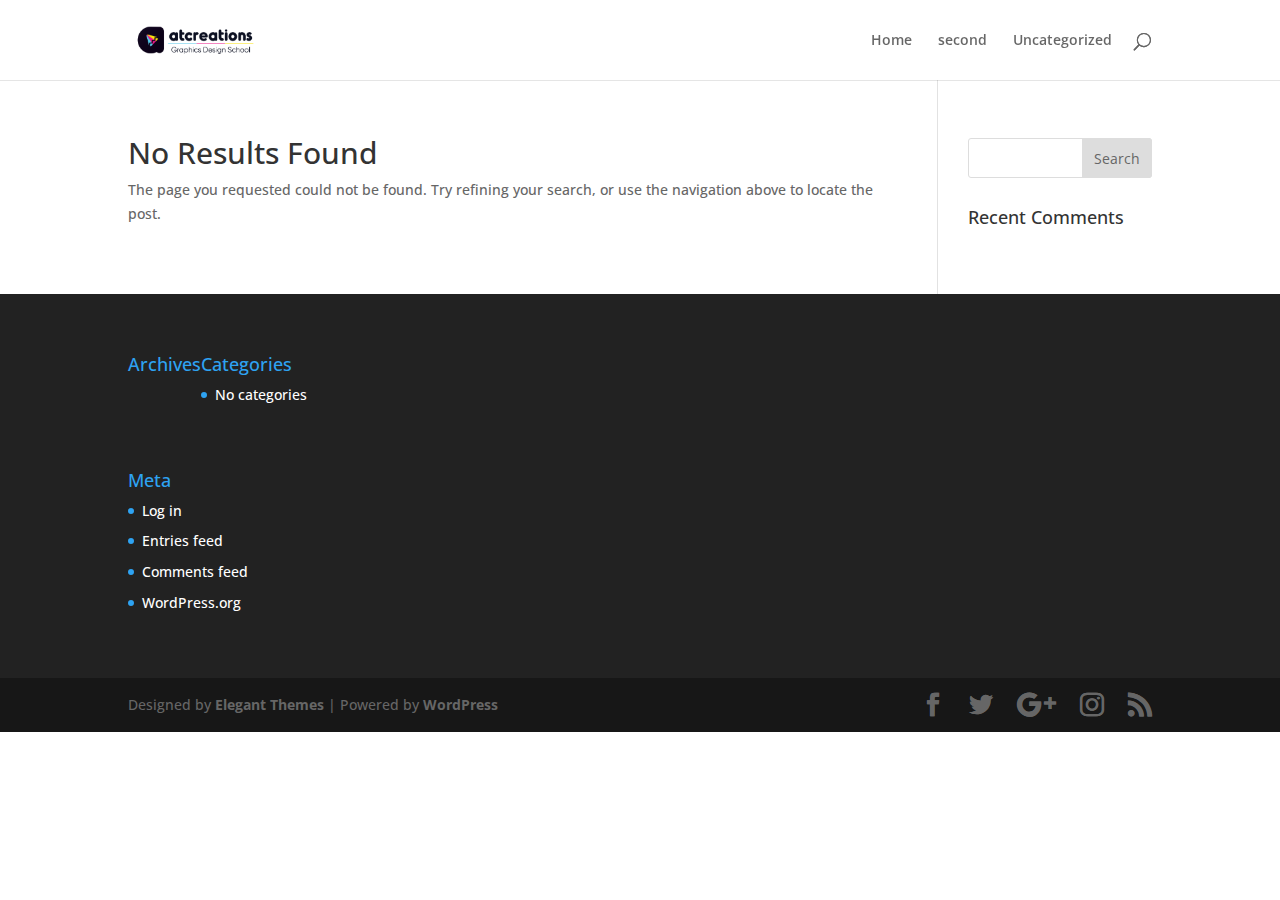
<file: index.html>
<!DOCTYPE html>
<html lang="en-US">
<head>
	<meta charset="UTF-8">
<meta http-equiv="X-UA-Compatible" content="IE=edge">
	<link rel="pingback" href="./xmlrpc.php">

	<script type="text/javascript">
		document.documentElement.className = 'js';
	</script>

	<script>var et_site_url='.';var et_post_id='0';function et_core_page_resource_fallback(a,b){"undefined"===typeof b&&(b=a.sheet.cssRules&&0===a.sheet.cssRules.length);b&&(a.onerror=null,a.onload=null,a.href?a.href=et_site_url+"/?et_core_page_resource="+a.id+et_post_id:a.src&&(a.src=et_site_url+"/?et_core_page_resource="+a.id+et_post_id))}
</script><title>vedant&#039;s Blog! &#8211; Just another WordPress site</title>
<link rel="dns-prefetch" href="//fonts.googleapis.com">
<link rel="dns-prefetch" href="//s.w.org">
<link rel="alternate" type="application/rss+xml" title="vedant&#039;s Blog! &raquo; Feed" href="./feed/index.html">
<link rel="alternate" type="application/rss+xml" title="vedant&#039;s Blog! &raquo; Comments Feed" href="./comments/feed/index.html">
		<script type="text/javascript">
			window._wpemojiSettings = {"baseUrl":"https:\/\/s.w.org\/images\/core\/emoji\/13.0.1\/72x72\/","ext":".png","svgUrl":"https:\/\/s.w.org\/images\/core\/emoji\/13.0.1\/svg\/","svgExt":".svg","source":{"concatemoji":".\/wp-includes\/js\/wp-emoji-release.min.js?ver=5.6.2"}};
			!function(e,a,t){var n,r,o,i=a.createElement("canvas"),p=i.getContext&&i.getContext("2d");function s(e,t){var a=String.fromCharCode;p.clearRect(0,0,i.width,i.height),p.fillText(a.apply(this,e),0,0);e=i.toDataURL();return p.clearRect(0,0,i.width,i.height),p.fillText(a.apply(this,t),0,0),e===i.toDataURL()}function c(e){var t=a.createElement("script");t.src=e,t.defer=t.type="text/javascript",a.getElementsByTagName("head")[0].appendChild(t)}for(o=Array("flag","emoji"),t.supports={everything:!0,everythingExceptFlag:!0},r=0;r<o.length;r++)t.supports[o[r]]=function(e){if(!p||!p.fillText)return!1;switch(p.textBaseline="top",p.font="600 32px Arial",e){case"flag":return s([127987,65039,8205,9895,65039],[127987,65039,8203,9895,65039])?!1:!s([55356,56826,55356,56819],[55356,56826,8203,55356,56819])&&!s([55356,57332,56128,56423,56128,56418,56128,56421,56128,56430,56128,56423,56128,56447],[55356,57332,8203,56128,56423,8203,56128,56418,8203,56128,56421,8203,56128,56430,8203,56128,56423,8203,56128,56447]);case"emoji":return!s([55357,56424,8205,55356,57212],[55357,56424,8203,55356,57212])}return!1}(o[r]),t.supports.everything=t.supports.everything&&t.supports[o[r]],"flag"!==o[r]&&(t.supports.everythingExceptFlag=t.supports.everythingExceptFlag&&t.supports[o[r]]);t.supports.everythingExceptFlag=t.supports.everythingExceptFlag&&!t.supports.flag,t.DOMReady=!1,t.readyCallback=function(){t.DOMReady=!0},t.supports.everything||(n=function(){t.readyCallback()},a.addEventListener?(a.addEventListener("DOMContentLoaded",n,!1),e.addEventListener("load",n,!1)):(e.attachEvent("onload",n),a.attachEvent("onreadystatechange",function(){"complete"===a.readyState&&t.readyCallback()})),(n=t.source||{}).concatemoji?c(n.concatemoji):n.wpemoji&&n.twemoji&&(c(n.twemoji),c(n.wpemoji)))}(window,document,window._wpemojiSettings);
		</script>
		<meta content="Divi v.4.9.0" name="generator">
<style type="text/css">img.wp-smiley,
img.emoji {
	display: inline !important;
	border: none !important;
	box-shadow: none !important;
	height: 1em !important;
	width: 1em !important;
	margin: 0 .07em !important;
	vertical-align: -0.1em !important;
	background: none !important;
	padding: 0 !important;
}</style>
	<link rel="stylesheet" id="wp-block-library-css" href="./wp-includes/css/dist/block-library/style.min.css?ver=5.6.2" type="text/css" media="all">
<link rel="stylesheet" id="divi-fonts-css" href="http://fonts.googleapis.com/css?family=Open+Sans:300italic,400italic,600italic,700italic,800italic,400,300,600,700,800&#038;subset=latin,latin-ext&#038;display=swap" type="text/css" media="all">
<link rel="stylesheet" id="divi-style-css" href="./wp-content/themes/Divi/style.css?ver=4.9.0" type="text/css" media="all">
<link rel="stylesheet" id="dashicons-css" href="./wp-includes/css/dashicons.min.css?ver=5.6.2" type="text/css" media="all">
<script type="text/javascript" src="./wp-includes/js/jquery/jquery.min.js?ver=3.5.1" id="jquery-core-js"></script>
<script type="text/javascript" src="./wp-includes/js/jquery/jquery-migrate.min.js?ver=3.3.2" id="jquery-migrate-js"></script>
<link rel="https://api.w.org/" href="./wp-json/index.html">
<link rel="EditURI" type="application/rsd+xml" title="RSD" href="./xmlrpc.php?rsd">
<link rel="wlwmanifest" type="application/wlwmanifest+xml" href="./wp-includes/wlwmanifest.xml"> 
<meta name="generator" content="WordPress 5.6.2">
<meta name="viewport" content="width=device-width, initial-scale=1.0, maximum-scale=1.0, user-scalable=0">
<link rel="preload" href="./wp-content/themes/Divi/core/admin/fonts/modules.ttf" as="font" crossorigin="anonymous">
<link rel="shortcut icon">
<link rel="stylesheet" id="et-divi-customizer-global-cached-inline-styles" href="./wp-content/et-cache/global/et-divi-customizer-global-16144614258514.min.css" onerror="et_core_page_resource_fallback(this, true)" onload="et_core_page_resource_fallback(this)">
</head>
<body class="home blog et_pb_button_helper_class et_fixed_nav et_show_nav et_primary_nav_dropdown_animation_fade et_secondary_nav_dropdown_animation_fade et_header_style_left et_pb_footer_columns4 home-posts et_cover_background et_pb_gutter et_pb_gutters3 et_right_sidebar et_divi_theme et-db et_minified_js et_minified_css">
	<div id="page-container">

	
	
			<header id="main-header" data-height-onload="66">
			<div class="container clearfix et_menu_container">
							<div class="logo_container">
					<span class="logo_helper"></span>
					<a href="./index.html">
						<img src="./wp-content/themes/Divi/images/logo.png" alt="vedant&#039;s Blog!" id="logo" data-height-percentage="54">
					</a>
				</div>
							<div id="et-top-navigation" data-height="66" data-fixed-height="40">
											<nav id="top-menu-nav">
													<ul id="top-menu" class="nav">
								
								<li class="page_item page-item-9"><a href="./9-2/index.html">Home</a></li>
<li class="page_item page-item-130"><a href="./130-2/index.html">second</a></li>
									<li class="cat-item cat-item-1">
<a href="./category/uncategorized/index.html">Uncategorized</a>
</li>
							</ul>
												</nav>
					
					
					
										<div id="et_top_search">
						<span id="et_search_icon"></span>
					</div>
					
					<div id="et_mobile_nav_menu">
				<div class="mobile_nav closed">
					<span class="select_page">Select Page</span>
					<span class="mobile_menu_bar mobile_menu_bar_toggle"></span>
				</div>
			</div>				</div> <!-- #et-top-navigation -->
			</div> <!-- .container -->
			<div class="et_search_outer">
				<div class="container et_search_form_container">
					<form role="search" method="get" class="et-search-form" action="./index.html">
					<input type="search" class="et-search-field" placeholder="Search &hellip;" value="" name="s" title="Search for:">					</form>
					<span class="et_close_search_field"></span>
				</div>
			</div>
		</header> <!-- #main-header -->
			<div id="et-main-area">
	
<div id="main-content">
	<div class="container">
		<div id="content-area" class="clearfix">
			<div id="left-area">
		<div class="entry">
<!--If no results are found-->
	<h1 class="not-found-title">No Results Found</h1>
	<p>The page you requested could not be found. Try refining your search, or use the navigation above to locate the post.</p>
</div>
<!--End if no results are found-->			</div> <!-- #left-area -->

				<div id="sidebar">
		<div id="search-2" class="et_pb_widget widget_search"><form role="search" method="get" id="searchform" class="searchform" action="./index.html">
				<div>
					<label class="screen-reader-text" for="s">Search for:</label>
					<input type="text" value="" name="s" id="s">
					<input type="submit" id="searchsubmit" value="Search">
				</div>
			</form></div> <!-- end .et_pb_widget --><div id="recent-comments-2" class="et_pb_widget widget_recent_comments">
<h4 class="widgettitle">Recent Comments</h4>
<ul id="recentcomments"></ul>
</div> <!-- end .et_pb_widget -->	</div> <!-- end #sidebar -->
		</div> <!-- #content-area -->
	</div> <!-- .container -->
</div> <!-- #main-content -->


			<footer id="main-footer">
				
<div class="container">
    <div id="footer-widgets" class="clearfix">
		<div class="footer-widget">
<div id="archives-2" class="fwidget et_pb_widget widget_archive">
<h4 class="title">Archives</h4>
			<ul>
							</ul>

			</div> <!-- end .fwidget --><div id="categories-2" class="fwidget et_pb_widget widget_categories">
<h4 class="title">Categories</h4>
			<ul>
				<li class="cat-item-none">No categories</li>			</ul>

			</div> <!-- end .fwidget --><div id="meta-2" class="fwidget et_pb_widget widget_meta">
<h4 class="title">Meta</h4>
		<ul>
						<li><a href="./wp-login.php">Log in</a></li>
			<li><a href="./feed/index.html">Entries feed</a></li>
			<li><a href="./comments/feed/index.html">Comments feed</a></li>

			<li><a href="https://wordpress.org/">WordPress.org</a></li>
		</ul>

		</div> <!-- end .fwidget -->
</div> <!-- end .footer-widget --><div class="footer-widget"></div> <!-- end .footer-widget --><div class="footer-widget"></div> <!-- end .footer-widget --><div class="footer-widget"></div> <!-- end .footer-widget -->    </div> <!-- #footer-widgets -->
</div>    <!-- .container -->

		
				<div id="footer-bottom">
					<div class="container clearfix">
				<ul class="et-social-icons">

	<li class="et-social-icon et-social-facebook">
		<a href="#" class="icon">
			<span>Facebook</span>
		</a>
	</li>
	<li class="et-social-icon et-social-twitter">
		<a href="#" class="icon">
			<span>Twitter</span>
		</a>
	</li>
	<li class="et-social-icon et-social-google-plus">
		<a href="#" class="icon">
			<span>Google</span>
		</a>
	</li>
	<li class="et-social-icon et-social-instagram">
		<a href="#" class="icon">
			<span>Instagram</span>
		</a>
	</li>
	<li class="et-social-icon et-social-rss">
		<a class="icon">
			<span>RSS</span>
		</a>
	</li>

</ul>
<p id="footer-info">Designed by <a href="http://www.elegantthemes.com/" title="Premium WordPress Themes">Elegant Themes</a> | Powered by <a href="http://www.wordpress.org/">WordPress</a></p>					</div>	<!-- .container -->
				</div>
			</footer> <!-- #main-footer -->
		</div> <!-- #et-main-area -->


	</div> <!-- #page-container -->

	<script type="text/javascript" id="divi-custom-script-js-extra">
/* <![CDATA[ */
var DIVI = {"item_count":"%d Item","items_count":"%d Items"};
var et_shortcodes_strings = {"previous":"Previous","next":"Next"};
var et_pb_custom = {"ajaxurl":".\/wp-admin\/admin-ajax.php","images_uri":".\/wp-content\/themes\/Divi\/images","builder_images_uri":".\/wp-content\/themes\/Divi\/includes\/builder\/images","et_frontend_nonce":"4f6ee8e3e6","subscription_failed":"Please, check the fields below to make sure you entered the correct information.","et_ab_log_nonce":"84794a606b","fill_message":"Please, fill in the following fields:","contact_error_message":"Please, fix the following errors:","invalid":"Invalid email","captcha":"Captcha","prev":"Prev","previous":"Previous","next":"Next","wrong_captcha":"You entered the wrong number in captcha.","wrong_checkbox":"Checkbox","ignore_waypoints":"no","is_divi_theme_used":"1","widget_search_selector":".widget_search","ab_tests":[],"is_ab_testing_active":"","page_id":"","unique_test_id":"","ab_bounce_rate":"","is_cache_plugin_active":"no","is_shortcode_tracking":"","tinymce_uri":""}; var et_builder_utils_params = {"condition":{"diviTheme":true,"extraTheme":false},"scrollLocations":["app","top"],"builderScrollLocations":{"desktop":"app","tablet":"app","phone":"app"},"onloadScrollLocation":"app","builderType":"fe"}; var et_frontend_scripts = {"builderCssContainerPrefix":"#et-boc","builderCssLayoutPrefix":"#et-boc .et-l"};
var et_pb_box_shadow_elements = [];
var et_pb_motion_elements = {"desktop":[],"tablet":[],"phone":[]};
var et_pb_sticky_elements = [];
/* ]]> */
</script>
<script type="text/javascript" src="./wp-content/themes/Divi/js/custom.unified.js?ver=4.9.0" id="divi-custom-script-js"></script>
<script type="text/javascript" src="./wp-content/themes/Divi/core/admin/js/common.js?ver=4.9.0" id="et-core-common-js"></script>
<script type="text/javascript" src="./wp-includes/js/wp-embed.min.js?ver=5.6.2" id="wp-embed-js"></script>
</body>
</html>
</file>
<file: wp-includes/css/dist/block-library/style.min.css>
:root{--wp-admin-theme-color:#007cba;--wp-admin-theme-color-darker-10:#006ba1;--wp-admin-theme-color-darker-20:#005a87}#start-resizable-editor-section{display:none}.wp-block-audio figcaption{margin-top:.5em;margin-bottom:1em}.wp-block-audio audio{width:100%;min-width:300px}.wp-block-button__link{color:#fff;background-color:#32373c;border:none;border-radius:1.55em;box-shadow:none;cursor:pointer;display:inline-block;font-size:1.125em;padding:.667em 1.333em;text-align:center;text-decoration:none;overflow-wrap:break-word}.wp-block-button__link:active,.wp-block-button__link:focus,.wp-block-button__link:hover,.wp-block-button__link:visited{color:#fff}.wp-block-button__link.aligncenter{text-align:center}.wp-block-button__link.alignright{text-align:right}.wp-block-button.is-style-squared,.wp-block-button__link.wp-block-button.is-style-squared{border-radius:0}.wp-block-button.no-border-radius,.wp-block-button__link.no-border-radius{border-radius:0!important}.is-style-outline>.wp-block-button__link,.wp-block-button__link.is-style-outline{border:2px solid}.is-style-outline>.wp-block-button__link:not(.has-text-color),.wp-block-button__link.is-style-outline:not(.has-text-color){color:#32373c}.is-style-outline>.wp-block-button__link:not(.has-background),.wp-block-button__link.is-style-outline:not(.has-background){background-color:transparent}.wp-block-buttons .wp-block-button{display:inline-block;margin-right:.5em;margin-bottom:.5em}.wp-block-buttons .wp-block-button:last-child{margin-right:0}.wp-block-buttons.alignright .wp-block-button{margin-right:0;margin-left:.5em}.wp-block-buttons.alignright .wp-block-button:first-child{margin-left:0}.wp-block-buttons.alignleft .wp-block-button{margin-left:0;margin-right:.5em}.wp-block-buttons.alignleft .wp-block-button:last-child{margin-right:0}.wp-block-button.aligncenter,.wp-block-buttons.aligncenter,.wp-block-calendar{text-align:center}.wp-block-calendar tbody td,.wp-block-calendar th{padding:.25em;border:1px solid #ddd}.wp-block-calendar tfoot td{border:none}.wp-block-calendar table{width:100%;border-collapse:collapse}.wp-block-calendar table th{font-weight:400;background:#ddd}.wp-block-calendar a{text-decoration:underline}.wp-block-calendar table caption,.wp-block-calendar table tbody{color:#40464d}.wp-block-categories.alignleft{margin-right:2em}.wp-block-categories.alignright{margin-left:2em}.wp-block-code code{white-space:pre-wrap;overflow-wrap:break-word}.wp-block-columns{display:flex;margin-bottom:1.75em;flex-wrap:wrap}@media (min-width:782px){.wp-block-columns{flex-wrap:nowrap}}.wp-block-columns.has-background{padding:1.25em 2.375em}.wp-block-columns.are-vertically-aligned-top{align-items:flex-start}.wp-block-columns.are-vertically-aligned-center{align-items:center}.wp-block-columns.are-vertically-aligned-bottom{align-items:flex-end}.wp-block-column{flex-grow:1;min-width:0;word-break:break-word;overflow-wrap:break-word}@media (max-width:599px){.wp-block-column{flex-basis:100%!important}}@media (min-width:600px) and (max-width:781px){.wp-block-column:not(:only-child){flex-basis:calc(50% - 1em)!important;flex-grow:0}.wp-block-column:nth-child(2n){margin-left:2em}}@media (min-width:782px){.wp-block-column{flex-basis:0;flex-grow:1}.wp-block-column[style*=flex-basis]{flex-grow:0}.wp-block-column:not(:first-child){margin-left:2em}}.wp-block-column.is-vertically-aligned-top{align-self:flex-start}.wp-block-column.is-vertically-aligned-center{-ms-grid-row-align:center;align-self:center}.wp-block-column.is-vertically-aligned-bottom{align-self:flex-end}.wp-block-column.is-vertically-aligned-bottom,.wp-block-column.is-vertically-aligned-center,.wp-block-column.is-vertically-aligned-top{width:100%}.wp-block-cover,.wp-block-cover-image{position:relative;background-size:cover;background-position:50%;min-height:430px;height:100%;width:100%;display:flex;justify-content:center;align-items:center;padding:1em;box-sizing:border-box}.wp-block-cover-image.has-parallax,.wp-block-cover.has-parallax{background-attachment:fixed}@supports (-webkit-overflow-scrolling:touch){.wp-block-cover-image.has-parallax,.wp-block-cover.has-parallax{background-attachment:scroll}}@media (prefers-reduced-motion:reduce){.wp-block-cover-image.has-parallax,.wp-block-cover.has-parallax{background-attachment:scroll}}.wp-block-cover-image.is-repeated,.wp-block-cover.is-repeated{background-repeat:repeat;background-size:auto}.wp-block-cover-image.has-background-dim:not([class*=-background-color]),.wp-block-cover.has-background-dim:not([class*=-background-color]){background-color:#000}.wp-block-cover-image.has-background-dim:before,.wp-block-cover.has-background-dim:before{content:"";background-color:inherit}.wp-block-cover-image.has-background-dim:not(.has-background-gradient):before,.wp-block-cover-image .wp-block-cover__gradient-background,.wp-block-cover.has-background-dim:not(.has-background-gradient):before,.wp-block-cover .wp-block-cover__gradient-background{position:absolute;top:0;left:0;bottom:0;right:0;z-index:1;opacity:.5}.wp-block-cover-image.has-background-dim.has-background-dim-10 .wp-block-cover__gradient-background,.wp-block-cover-image.has-background-dim.has-background-dim-10:not(.has-background-gradient):before,.wp-block-cover.has-background-dim.has-background-dim-10 .wp-block-cover__gradient-background,.wp-block-cover.has-background-dim.has-background-dim-10:not(.has-background-gradient):before{opacity:.1}.wp-block-cover-image.has-background-dim.has-background-dim-20 .wp-block-cover__gradient-background,.wp-block-cover-image.has-background-dim.has-background-dim-20:not(.has-background-gradient):before,.wp-block-cover.has-background-dim.has-background-dim-20 .wp-block-cover__gradient-background,.wp-block-cover.has-background-dim.has-background-dim-20:not(.has-background-gradient):before{opacity:.2}.wp-block-cover-image.has-background-dim.has-background-dim-30 .wp-block-cover__gradient-background,.wp-block-cover-image.has-background-dim.has-background-dim-30:not(.has-background-gradient):before,.wp-block-cover.has-background-dim.has-background-dim-30 .wp-block-cover__gradient-background,.wp-block-cover.has-background-dim.has-background-dim-30:not(.has-background-gradient):before{opacity:.3}.wp-block-cover-image.has-background-dim.has-background-dim-40 .wp-block-cover__gradient-background,.wp-block-cover-image.has-background-dim.has-background-dim-40:not(.has-background-gradient):before,.wp-block-cover.has-background-dim.has-background-dim-40 .wp-block-cover__gradient-background,.wp-block-cover.has-background-dim.has-background-dim-40:not(.has-background-gradient):before{opacity:.4}.wp-block-cover-image.has-background-dim.has-background-dim-50 .wp-block-cover__gradient-background,.wp-block-cover-image.has-background-dim.has-background-dim-50:not(.has-background-gradient):before,.wp-block-cover.has-background-dim.has-background-dim-50 .wp-block-cover__gradient-background,.wp-block-cover.has-background-dim.has-background-dim-50:not(.has-background-gradient):before{opacity:.5}.wp-block-cover-image.has-background-dim.has-background-dim-60 .wp-block-cover__gradient-background,.wp-block-cover-image.has-background-dim.has-background-dim-60:not(.has-background-gradient):before,.wp-block-cover.has-background-dim.has-background-dim-60 .wp-block-cover__gradient-background,.wp-block-cover.has-background-dim.has-background-dim-60:not(.has-background-gradient):before{opacity:.6}.wp-block-cover-image.has-background-dim.has-background-dim-70 .wp-block-cover__gradient-background,.wp-block-cover-image.has-background-dim.has-background-dim-70:not(.has-background-gradient):before,.wp-block-cover.has-background-dim.has-background-dim-70 .wp-block-cover__gradient-background,.wp-block-cover.has-background-dim.has-background-dim-70:not(.has-background-gradient):before{opacity:.7}.wp-block-cover-image.has-background-dim.has-background-dim-80 .wp-block-cover__gradient-background,.wp-block-cover-image.has-background-dim.has-background-dim-80:not(.has-background-gradient):before,.wp-block-cover.has-background-dim.has-background-dim-80 .wp-block-cover__gradient-background,.wp-block-cover.has-background-dim.has-background-dim-80:not(.has-background-gradient):before{opacity:.8}.wp-block-cover-image.has-background-dim.has-background-dim-90 .wp-block-cover__gradient-background,.wp-block-cover-image.has-background-dim.has-background-dim-90:not(.has-background-gradient):before,.wp-block-cover.has-background-dim.has-background-dim-90 .wp-block-cover__gradient-background,.wp-block-cover.has-background-dim.has-background-dim-90:not(.has-background-gradient):before{opacity:.9}.wp-block-cover-image.has-background-dim.has-background-dim-100 .wp-block-cover__gradient-background,.wp-block-cover-image.has-background-dim.has-background-dim-100:not(.has-background-gradient):before,.wp-block-cover.has-background-dim.has-background-dim-100 .wp-block-cover__gradient-background,.wp-block-cover.has-background-dim.has-background-dim-100:not(.has-background-gradient):before{opacity:1}.wp-block-cover-image.alignleft,.wp-block-cover-image.alignright,.wp-block-cover.alignleft,.wp-block-cover.alignright{max-width:290px;width:100%}.wp-block-cover-image:after,.wp-block-cover:after{display:block;content:"";font-size:0;min-height:inherit}@supports (position:sticky){.wp-block-cover-image:after,.wp-block-cover:after{content:none}}.wp-block-cover-image.aligncenter,.wp-block-cover-image.alignleft,.wp-block-cover-image.alignright,.wp-block-cover.aligncenter,.wp-block-cover.alignleft,.wp-block-cover.alignright{display:flex}.wp-block-cover-image .wp-block-cover__inner-container,.wp-block-cover .wp-block-cover__inner-container{width:100%;z-index:1;color:#fff}.wp-block-cover-image .wp-block-subhead:not(.has-text-color),.wp-block-cover-image h1:not(.has-text-color),.wp-block-cover-image h2:not(.has-text-color),.wp-block-cover-image h3:not(.has-text-color),.wp-block-cover-image h4:not(.has-text-color),.wp-block-cover-image h5:not(.has-text-color),.wp-block-cover-image h6:not(.has-text-color),.wp-block-cover-image p:not(.has-text-color),.wp-block-cover .wp-block-subhead:not(.has-text-color),.wp-block-cover h1:not(.has-text-color),.wp-block-cover h2:not(.has-text-color),.wp-block-cover h3:not(.has-text-color),.wp-block-cover h4:not(.has-text-color),.wp-block-cover h5:not(.has-text-color),.wp-block-cover h6:not(.has-text-color),.wp-block-cover p:not(.has-text-color){color:inherit}.wp-block-cover-image.is-position-top-left,.wp-block-cover.is-position-top-left{align-items:flex-start;justify-content:flex-start}.wp-block-cover-image.is-position-top-center,.wp-block-cover.is-position-top-center{align-items:flex-start;justify-content:center}.wp-block-cover-image.is-position-top-right,.wp-block-cover.is-position-top-right{align-items:flex-start;justify-content:flex-end}.wp-block-cover-image.is-position-center-left,.wp-block-cover.is-position-center-left{align-items:center;justify-content:flex-start}.wp-block-cover-image.is-position-center-center,.wp-block-cover.is-position-center-center{align-items:center;justify-content:center}.wp-block-cover-image.is-position-center-right,.wp-block-cover.is-position-center-right{align-items:center;justify-content:flex-end}.wp-block-cover-image.is-position-bottom-left,.wp-block-cover.is-position-bottom-left{align-items:flex-end;justify-content:flex-start}.wp-block-cover-image.is-position-bottom-center,.wp-block-cover.is-position-bottom-center{align-items:flex-end;justify-content:center}.wp-block-cover-image.is-position-bottom-right,.wp-block-cover.is-position-bottom-right{align-items:flex-end;justify-content:flex-end}.wp-block-cover-image.has-custom-content-position.has-custom-content-position .wp-block-cover__inner-container,.wp-block-cover.has-custom-content-position.has-custom-content-position .wp-block-cover__inner-container{margin:0;width:auto}.wp-block-cover__video-background{position:absolute;top:50%;left:50%;transform:translateX(-50%) translateY(-50%);width:100%;height:100%;z-index:0;-o-object-fit:cover;object-fit:cover}.wp-block-cover-image-text,.wp-block-cover-text,section.wp-block-cover-image h2{color:#fff}.wp-block-cover-image-text a,.wp-block-cover-image-text a:active,.wp-block-cover-image-text a:focus,.wp-block-cover-image-text a:hover,.wp-block-cover-text a,.wp-block-cover-text a:active,.wp-block-cover-text a:focus,.wp-block-cover-text a:hover,section.wp-block-cover-image h2 a,section.wp-block-cover-image h2 a:active,section.wp-block-cover-image h2 a:focus,section.wp-block-cover-image h2 a:hover{color:#fff}.wp-block-cover-image .wp-block-cover.has-left-content{justify-content:flex-start}.wp-block-cover-image .wp-block-cover.has-right-content{justify-content:flex-end}.wp-block-cover-image.has-left-content .wp-block-cover-image-text,.wp-block-cover.has-left-content .wp-block-cover-text,section.wp-block-cover-image.has-left-content>h2{margin-left:0;text-align:left}.wp-block-cover-image.has-right-content .wp-block-cover-image-text,.wp-block-cover.has-right-content .wp-block-cover-text,section.wp-block-cover-image.has-right-content>h2{margin-right:0;text-align:right}.wp-block-cover-image .wp-block-cover-image-text,.wp-block-cover .wp-block-cover-text,section.wp-block-cover-image>h2{font-size:2em;line-height:1.25;z-index:1;margin-bottom:0;max-width:580px;padding:.44em;text-align:center}.wp-block-embed.alignleft,.wp-block-embed.alignright,.wp-block[data-align=left]>[data-type="core/embed"],.wp-block[data-align=right]>[data-type="core/embed"]{max-width:360px;width:100%}.wp-block-embed.alignleft .wp-block-embed__wrapper,.wp-block-embed.alignright .wp-block-embed__wrapper,.wp-block[data-align=left]>[data-type="core/embed"] .wp-block-embed__wrapper,.wp-block[data-align=right]>[data-type="core/embed"] .wp-block-embed__wrapper{min-width:280px}.wp-block-embed{margin-bottom:1em}.wp-block-embed figcaption{margin-top:.5em;margin-bottom:1em}.wp-block-embed iframe{max-width:100%}.wp-block-embed__wrapper{position:relative}.wp-embed-responsive .wp-has-aspect-ratio .wp-block-embed__wrapper:before{content:"";display:block;padding-top:50%}.wp-embed-responsive .wp-has-aspect-ratio iframe{position:absolute;top:0;right:0;bottom:0;left:0;height:100%;width:100%}.wp-embed-responsive .wp-embed-aspect-21-9 .wp-block-embed__wrapper:before{padding-top:42.85%}.wp-embed-responsive .wp-embed-aspect-18-9 .wp-block-embed__wrapper:before{padding-top:50%}.wp-embed-responsive .wp-embed-aspect-16-9 .wp-block-embed__wrapper:before{padding-top:56.25%}.wp-embed-responsive .wp-embed-aspect-4-3 .wp-block-embed__wrapper:before{padding-top:75%}.wp-embed-responsive .wp-embed-aspect-1-1 .wp-block-embed__wrapper:before{padding-top:100%}.wp-embed-responsive .wp-embed-aspect-9-16 .wp-block-embed__wrapper:before{padding-top:177.77%}.wp-embed-responsive .wp-embed-aspect-1-2 .wp-block-embed__wrapper:before{padding-top:200%}.wp-block-file{margin-bottom:1.5em}.wp-block-file.aligncenter{text-align:center}.wp-block-file.alignright{text-align:right}.wp-block-file .wp-block-file__button{background:#32373c;border-radius:2em;color:#fff;font-size:.8em;padding:.5em 1em}.wp-block-file a.wp-block-file__button{text-decoration:none}.wp-block-file a.wp-block-file__button:active,.wp-block-file a.wp-block-file__button:focus,.wp-block-file a.wp-block-file__button:hover,.wp-block-file a.wp-block-file__button:visited{box-shadow:none;color:#fff;opacity:.85;text-decoration:none}.wp-block-file *+.wp-block-file__button{margin-left:.75em}.blocks-gallery-grid,.wp-block-gallery{display:flex;flex-wrap:wrap;list-style-type:none;padding:0;margin:0}.blocks-gallery-grid .blocks-gallery-image,.blocks-gallery-grid .blocks-gallery-item,.wp-block-gallery .blocks-gallery-image,.wp-block-gallery .blocks-gallery-item{margin:0 1em 1em 0;display:flex;flex-grow:1;flex-direction:column;justify-content:center;position:relative;width:calc(50% - 1em)}.blocks-gallery-grid .blocks-gallery-image:nth-of-type(2n),.blocks-gallery-grid .blocks-gallery-item:nth-of-type(2n),.wp-block-gallery .blocks-gallery-image:nth-of-type(2n),.wp-block-gallery .blocks-gallery-item:nth-of-type(2n){margin-right:0}.blocks-gallery-grid .blocks-gallery-image figure,.blocks-gallery-grid .blocks-gallery-item figure,.wp-block-gallery .blocks-gallery-image figure,.wp-block-gallery .blocks-gallery-item figure{margin:0;height:100%}@supports (position:sticky){.blocks-gallery-grid .blocks-gallery-image figure,.blocks-gallery-grid .blocks-gallery-item figure,.wp-block-gallery .blocks-gallery-image figure,.wp-block-gallery .blocks-gallery-item figure{display:flex;align-items:flex-end;justify-content:flex-start}}.blocks-gallery-grid .blocks-gallery-image img,.blocks-gallery-grid .blocks-gallery-item img,.wp-block-gallery .blocks-gallery-image img,.wp-block-gallery .blocks-gallery-item img{display:block;max-width:100%;height:auto;width:100%}@supports (position:sticky){.blocks-gallery-grid .blocks-gallery-image img,.blocks-gallery-grid .blocks-gallery-item img,.wp-block-gallery .blocks-gallery-image img,.wp-block-gallery .blocks-gallery-item img{width:auto}}.blocks-gallery-grid .blocks-gallery-image figcaption,.blocks-gallery-grid .blocks-gallery-item figcaption,.wp-block-gallery .blocks-gallery-image figcaption,.wp-block-gallery .blocks-gallery-item figcaption{position:absolute;bottom:0;width:100%;max-height:100%;overflow:auto;padding:3em .77em .7em;color:#fff;text-align:center;font-size:.8em;background:linear-gradient(0deg,rgba(0,0,0,.7),rgba(0,0,0,.3) 70%,transparent);box-sizing:border-box;margin:0}.blocks-gallery-grid .blocks-gallery-image figcaption img,.blocks-gallery-grid .blocks-gallery-item figcaption img,.wp-block-gallery .blocks-gallery-image figcaption img,.wp-block-gallery .blocks-gallery-item figcaption img{display:inline}.blocks-gallery-grid figcaption,.wp-block-gallery figcaption{flex-grow:1}.blocks-gallery-grid.is-cropped .blocks-gallery-image a,.blocks-gallery-grid.is-cropped .blocks-gallery-image img,.blocks-gallery-grid.is-cropped .blocks-gallery-item a,.blocks-gallery-grid.is-cropped .blocks-gallery-item img,.wp-block-gallery.is-cropped .blocks-gallery-image a,.wp-block-gallery.is-cropped .blocks-gallery-image img,.wp-block-gallery.is-cropped .blocks-gallery-item a,.wp-block-gallery.is-cropped .blocks-gallery-item img{width:100%}@supports (position:sticky){.blocks-gallery-grid.is-cropped .blocks-gallery-image a,.blocks-gallery-grid.is-cropped .blocks-gallery-image img,.blocks-gallery-grid.is-cropped .blocks-gallery-item a,.blocks-gallery-grid.is-cropped .blocks-gallery-item img,.wp-block-gallery.is-cropped .blocks-gallery-image a,.wp-block-gallery.is-cropped .blocks-gallery-image img,.wp-block-gallery.is-cropped .blocks-gallery-item a,.wp-block-gallery.is-cropped .blocks-gallery-item img{height:100%;flex:1;-o-object-fit:cover;object-fit:cover}}.blocks-gallery-grid.columns-1 .blocks-gallery-image,.blocks-gallery-grid.columns-1 .blocks-gallery-item,.wp-block-gallery.columns-1 .blocks-gallery-image,.wp-block-gallery.columns-1 .blocks-gallery-item{width:100%;margin-right:0}@media (min-width:600px){.blocks-gallery-grid.columns-3 .blocks-gallery-image,.blocks-gallery-grid.columns-3 .blocks-gallery-item,.wp-block-gallery.columns-3 .blocks-gallery-image,.wp-block-gallery.columns-3 .blocks-gallery-item{width:calc(33.33333% - .66667em);margin-right:1em}.blocks-gallery-grid.columns-4 .blocks-gallery-image,.blocks-gallery-grid.columns-4 .blocks-gallery-item,.wp-block-gallery.columns-4 .blocks-gallery-image,.wp-block-gallery.columns-4 .blocks-gallery-item{width:calc(25% - .75em);margin-right:1em}.blocks-gallery-grid.columns-5 .blocks-gallery-image,.blocks-gallery-grid.columns-5 .blocks-gallery-item,.wp-block-gallery.columns-5 .blocks-gallery-image,.wp-block-gallery.columns-5 .blocks-gallery-item{width:calc(20% - .8em);margin-right:1em}.blocks-gallery-grid.columns-6 .blocks-gallery-image,.blocks-gallery-grid.columns-6 .blocks-gallery-item,.wp-block-gallery.columns-6 .blocks-gallery-image,.wp-block-gallery.columns-6 .blocks-gallery-item{width:calc(16.66667% - .83333em);margin-right:1em}.blocks-gallery-grid.columns-7 .blocks-gallery-image,.blocks-gallery-grid.columns-7 .blocks-gallery-item,.wp-block-gallery.columns-7 .blocks-gallery-image,.wp-block-gallery.columns-7 .blocks-gallery-item{width:calc(14.28571% - .85714em);margin-right:1em}.blocks-gallery-grid.columns-8 .blocks-gallery-image,.blocks-gallery-grid.columns-8 .blocks-gallery-item,.wp-block-gallery.columns-8 .blocks-gallery-image,.wp-block-gallery.columns-8 .blocks-gallery-item{width:calc(12.5% - .875em);margin-right:1em}.blocks-gallery-grid.columns-1 .blocks-gallery-image:nth-of-type(1n),.blocks-gallery-grid.columns-1 .blocks-gallery-item:nth-of-type(1n),.wp-block-gallery.columns-1 .blocks-gallery-image:nth-of-type(1n),.wp-block-gallery.columns-1 .blocks-gallery-item:nth-of-type(1n){margin-right:0}.blocks-gallery-grid.columns-2 .blocks-gallery-image:nth-of-type(2n),.blocks-gallery-grid.columns-2 .blocks-gallery-item:nth-of-type(2n),.wp-block-gallery.columns-2 .blocks-gallery-image:nth-of-type(2n),.wp-block-gallery.columns-2 .blocks-gallery-item:nth-of-type(2n){margin-right:0}.blocks-gallery-grid.columns-3 .blocks-gallery-image:nth-of-type(3n),.blocks-gallery-grid.columns-3 .blocks-gallery-item:nth-of-type(3n),.wp-block-gallery.columns-3 .blocks-gallery-image:nth-of-type(3n),.wp-block-gallery.columns-3 .blocks-gallery-item:nth-of-type(3n){margin-right:0}.blocks-gallery-grid.columns-4 .blocks-gallery-image:nth-of-type(4n),.blocks-gallery-grid.columns-4 .blocks-gallery-item:nth-of-type(4n),.wp-block-gallery.columns-4 .blocks-gallery-image:nth-of-type(4n),.wp-block-gallery.columns-4 .blocks-gallery-item:nth-of-type(4n){margin-right:0}.blocks-gallery-grid.columns-5 .blocks-gallery-image:nth-of-type(5n),.blocks-gallery-grid.columns-5 .blocks-gallery-item:nth-of-type(5n),.wp-block-gallery.columns-5 .blocks-gallery-image:nth-of-type(5n),.wp-block-gallery.columns-5 .blocks-gallery-item:nth-of-type(5n){margin-right:0}.blocks-gallery-grid.columns-6 .blocks-gallery-image:nth-of-type(6n),.blocks-gallery-grid.columns-6 .blocks-gallery-item:nth-of-type(6n),.wp-block-gallery.columns-6 .blocks-gallery-image:nth-of-type(6n),.wp-block-gallery.columns-6 .blocks-gallery-item:nth-of-type(6n){margin-right:0}.blocks-gallery-grid.columns-7 .blocks-gallery-image:nth-of-type(7n),.blocks-gallery-grid.columns-7 .blocks-gallery-item:nth-of-type(7n),.wp-block-gallery.columns-7 .blocks-gallery-image:nth-of-type(7n),.wp-block-gallery.columns-7 .blocks-gallery-item:nth-of-type(7n){margin-right:0}.blocks-gallery-grid.columns-8 .blocks-gallery-image:nth-of-type(8n),.blocks-gallery-grid.columns-8 .blocks-gallery-item:nth-of-type(8n),.wp-block-gallery.columns-8 .blocks-gallery-image:nth-of-type(8n),.wp-block-gallery.columns-8 .blocks-gallery-item:nth-of-type(8n){margin-right:0}}.blocks-gallery-grid .blocks-gallery-image:last-child,.blocks-gallery-grid .blocks-gallery-item:last-child,.wp-block-gallery .blocks-gallery-image:last-child,.wp-block-gallery .blocks-gallery-item:last-child{margin-right:0}.blocks-gallery-grid.alignleft,.blocks-gallery-grid.alignright,.wp-block-gallery.alignleft,.wp-block-gallery.alignright{max-width:290px;width:100%}.blocks-gallery-grid.aligncenter .blocks-gallery-item figure,.wp-block-gallery.aligncenter .blocks-gallery-item figure{justify-content:center}.wp-block-group{box-sizing:border-box}h1.has-background,h2.has-background,h3.has-background,h4.has-background,h5.has-background,h6.has-background{padding:1.25em 2.375em}.wp-block-image{margin-bottom:1em}.wp-block-image img{max-width:100%}.wp-block-image.aligncenter{text-align:center}.wp-block-image.alignfull img,.wp-block-image.alignwide img{width:100%}.wp-block-image .aligncenter,.wp-block-image .alignleft,.wp-block-image .alignright{display:table}.wp-block-image .aligncenter>figcaption,.wp-block-image .alignleft>figcaption,.wp-block-image .alignright>figcaption{display:table-caption;caption-side:bottom}.wp-block-image .alignleft{float:left;margin:.5em 1em .5em 0}.wp-block-image .alignright{float:right;margin:.5em 0 .5em 1em}.wp-block-image .aligncenter{margin-left:auto;margin-right:auto}.wp-block-image figcaption{margin-top:.5em;margin-bottom:1em}.is-style-circle-mask img,.is-style-rounded img{border-radius:9999px}@supports ((-webkit-mask-image:none) or (mask-image:none)) or (-webkit-mask-image:none){.is-style-circle-mask img{-webkit-mask-image:url('data:image/svg+xml;utf8,<svg viewBox="0 0 100 100" xmlns="http://www.w3.org/2000/svg"><circle cx="50" cy="50" r="50"/></svg>');mask-image:url('data:image/svg+xml;utf8,<svg viewBox="0 0 100 100" xmlns="http://www.w3.org/2000/svg"><circle cx="50" cy="50" r="50"/></svg>');mask-mode:alpha;-webkit-mask-repeat:no-repeat;mask-repeat:no-repeat;-webkit-mask-size:contain;mask-size:contain;-webkit-mask-position:center;mask-position:center;border-radius:0}}.wp-block-latest-comments__comment{line-height:1.1;list-style:none;margin-bottom:1em}.has-avatars .wp-block-latest-comments__comment{min-height:2.25em;list-style:none}.has-avatars .wp-block-latest-comments__comment .wp-block-latest-comments__comment-excerpt,.has-avatars .wp-block-latest-comments__comment .wp-block-latest-comments__comment-meta{margin-left:3.25em}.has-dates .wp-block-latest-comments__comment,.has-excerpts .wp-block-latest-comments__comment{line-height:1.5}.wp-block-latest-comments__comment-excerpt p{font-size:.875em;line-height:1.8;margin:.36em 0 1.4em}.wp-block-latest-comments__comment-date{display:block;font-size:.75em}.wp-block-latest-comments .avatar,.wp-block-latest-comments__comment-avatar{border-radius:1.5em;display:block;float:left;height:2.5em;margin-right:.75em;width:2.5em}.wp-block-latest-posts.alignleft{margin-right:2em}.wp-block-latest-posts.alignright{margin-left:2em}.wp-block-latest-posts.wp-block-latest-posts__list{list-style:none}.wp-block-latest-posts.wp-block-latest-posts__list li{clear:both}.wp-block-latest-posts.is-grid{display:flex;flex-wrap:wrap;padding:0}.wp-block-latest-posts.is-grid li{margin:0 1.25em 1.25em 0;width:100%}@media (min-width:600px){.wp-block-latest-posts.columns-2 li{width:calc(50% - .625em)}.wp-block-latest-posts.columns-2 li:nth-child(2n){margin-right:0}.wp-block-latest-posts.columns-3 li{width:calc(33.33333% - .83333em)}.wp-block-latest-posts.columns-3 li:nth-child(3n){margin-right:0}.wp-block-latest-posts.columns-4 li{width:calc(25% - .9375em)}.wp-block-latest-posts.columns-4 li:nth-child(4n){margin-right:0}.wp-block-latest-posts.columns-5 li{width:calc(20% - 1em)}.wp-block-latest-posts.columns-5 li:nth-child(5n){margin-right:0}.wp-block-latest-posts.columns-6 li{width:calc(16.66667% - 1.04167em)}.wp-block-latest-posts.columns-6 li:nth-child(6n){margin-right:0}}.wp-block-latest-posts__post-author,.wp-block-latest-posts__post-date{display:block;color:#555;font-size:.8125em}.wp-block-latest-posts__post-excerpt{margin-top:.5em;margin-bottom:1em}.wp-block-latest-posts__featured-image a{display:inline-block}.wp-block-latest-posts__featured-image img{height:auto;width:auto}.wp-block-latest-posts__featured-image.alignleft{margin-right:1em}.wp-block-latest-posts__featured-image.alignright{margin-left:1em}.wp-block-latest-posts__featured-image.aligncenter{margin-bottom:1em;text-align:center}.block-editor-image-alignment-control__row .components-base-control__field{display:flex;justify-content:space-between;align-items:center}.block-editor-image-alignment-control__row .components-base-control__field .components-base-control__label{margin-bottom:0}ol.has-background,ul.has-background{padding:1.25em 2.375em}.wp-block-media-text{
  /*!rtl:begin:ignore*/direction:ltr;
  /*!rtl:end:ignore*/display:-ms-grid;display:grid;-ms-grid-columns:50% 1fr;grid-template-columns:50% 1fr;-ms-grid-rows:auto;grid-template-rows:auto}.wp-block-media-text.has-media-on-the-right{-ms-grid-columns:1fr 50%;grid-template-columns:1fr 50%}.wp-block-media-text.is-vertically-aligned-top .wp-block-media-text__content,.wp-block-media-text.is-vertically-aligned-top .wp-block-media-text__media{-ms-grid-row-align:start;align-self:start}.wp-block-media-text.is-vertically-aligned-center .wp-block-media-text__content,.wp-block-media-text.is-vertically-aligned-center .wp-block-media-text__media,.wp-block-media-text .wp-block-media-text__content,.wp-block-media-text .wp-block-media-text__media{-ms-grid-row-align:center;align-self:center}.wp-block-media-text.is-vertically-aligned-bottom .wp-block-media-text__content,.wp-block-media-text.is-vertically-aligned-bottom .wp-block-media-text__media{-ms-grid-row-align:end;align-self:end}.wp-block-media-text .wp-block-media-text__media{
  /*!rtl:begin:ignore*/-ms-grid-column:1;grid-column:1;-ms-grid-row:1;grid-row:1;
  /*!rtl:end:ignore*/margin:0}.wp-block-media-text .wp-block-media-text__content{direction:ltr;
  /*!rtl:begin:ignore*/-ms-grid-column:2;grid-column:2;-ms-grid-row:1;grid-row:1;
  /*!rtl:end:ignore*/padding:0 8%;word-break:break-word}.wp-block-media-text.has-media-on-the-right .wp-block-media-text__media{
  /*!rtl:begin:ignore*/-ms-grid-column:2;grid-column:2;-ms-grid-row:1;grid-row:1
  /*!rtl:end:ignore*/}.wp-block-media-text.has-media-on-the-right .wp-block-media-text__content{
  /*!rtl:begin:ignore*/-ms-grid-column:1;grid-column:1;-ms-grid-row:1;grid-row:1
  /*!rtl:end:ignore*/}.wp-block-media-text__media img,.wp-block-media-text__media video{max-width:unset;width:100%;vertical-align:middle}.wp-block-media-text.is-image-fill figure.wp-block-media-text__media{height:100%;min-height:250px;background-size:cover}.wp-block-media-text.is-image-fill figure.wp-block-media-text__media>img{position:absolute;width:1px;height:1px;padding:0;margin:-1px;overflow:hidden;clip:rect(0,0,0,0);border:0}@media (max-width:600px){.wp-block-media-text.is-stacked-on-mobile{-ms-grid-columns:100%!important;grid-template-columns:100%!important}.wp-block-media-text.is-stacked-on-mobile .wp-block-media-text__media{-ms-grid-column:1;grid-column:1;-ms-grid-row:1;grid-row:1}.wp-block-media-text.is-stacked-on-mobile .wp-block-media-text__content{-ms-grid-column:1;grid-column:1;-ms-grid-row:2;grid-row:2}}.wp-block-navigation:not(.has-background) .wp-block-navigation__container .wp-block-navigation-link:not(.has-text-color){color:#1e1e1e}.wp-block-navigation:not(.has-background) .wp-block-navigation__container .wp-block-navigation__container{background-color:#fff}.items-justified-left>ul{justify-content:flex-start}.items-justified-center>ul{justify-content:center}.items-justified-right>ul{justify-content:flex-end}.wp-block-navigation-link{display:flex;align-items:center;position:relative;margin:0}.wp-block-navigation-link .wp-block-navigation__container:empty{display:none}.wp-block-navigation__container{list-style:none;margin:0;padding-left:0;display:flex;flex-wrap:wrap}.is-vertical .wp-block-navigation__container{display:block}.has-child>.wp-block-navigation-link__content{padding-right:.5em}.has-child .wp-block-navigation__container{border:1px solid rgba(0,0,0,.15);background-color:inherit;color:inherit;position:absolute;left:0;top:100%;width:-webkit-fit-content;width:-moz-fit-content;width:fit-content;z-index:2;opacity:0;transition:opacity .1s linear;visibility:hidden}.has-child .wp-block-navigation__container>.wp-block-navigation-link>.wp-block-navigation-link__content{flex-grow:1}.has-child .wp-block-navigation__container>.wp-block-navigation-link>.wp-block-navigation-link__submenu-icon{padding-right:.5em}@media (min-width:782px){.has-child .wp-block-navigation__container{left:1.5em}.has-child .wp-block-navigation__container .wp-block-navigation__container{left:100%;top:-1px}.has-child .wp-block-navigation__container .wp-block-navigation__container:before{content:"";position:absolute;right:100%;height:100%;display:block;width:.5em;background:transparent}.has-child .wp-block-navigation__container .wp-block-navigation-link__submenu-icon svg{transform:rotate(0)}}.has-child:hover{cursor:pointer}.has-child:hover>.wp-block-navigation__container{visibility:visible;opacity:1;display:flex;flex-direction:column}.has-child:focus-within{cursor:pointer}.has-child:focus-within>.wp-block-navigation__container{visibility:visible;opacity:1;display:flex;flex-direction:column}.wp-block-navigation-link__content{color:inherit;text-decoration:none;padding:.5em 1em}.wp-block-navigation-link__content+.wp-block-navigation-link__content{padding-top:0}.has-text-color .wp-block-navigation-link__content{color:inherit}.wp-block-navigation-link__label{word-break:normal;overflow-wrap:break-word}.wp-block-navigation-link__submenu-icon{height:inherit;padding:.375em 1em .375em 0}.wp-block-navigation-link__submenu-icon svg{fill:currentColor}@media (min-width:782px){.wp-block-navigation-link__submenu-icon svg{transform:rotate(90deg)}}.is-small-text{font-size:.875em}.is-regular-text{font-size:1em}.is-large-text{font-size:2.25em}.is-larger-text{font-size:3em}.has-drop-cap:not(:focus):first-letter{float:left;font-size:8.4em;line-height:.68;font-weight:100;margin:.05em .1em 0 0;text-transform:uppercase;font-style:normal}p.has-background{padding:1.25em 2.375em}p.has-text-color a{color:inherit}.wp-block-post-author{display:flex;flex-wrap:wrap}.wp-block-post-author__byline{width:100%;margin-top:0;margin-bottom:0;font-size:.5em}.wp-block-post-author__avatar{margin-right:1em}.wp-block-post-author__bio{margin-bottom:.7em;font-size:.7em}.wp-block-post-author__content{flex-grow:1;flex-basis:0}.wp-block-post-author__name{font-weight:700;margin:0}.wp-block-pullquote{padding:3em 0;margin-left:0;margin-right:0;text-align:center}.wp-block-pullquote.alignleft,.wp-block-pullquote.alignright{max-width:290px}.wp-block-pullquote.alignleft p,.wp-block-pullquote.alignright p{font-size:1.25em}.wp-block-pullquote p{font-size:1.75em;line-height:1.6}.wp-block-pullquote cite,.wp-block-pullquote footer{position:relative}.wp-block-pullquote .has-text-color a{color:inherit}.wp-block-pullquote:not(.is-style-solid-color){background:none}.wp-block-pullquote.is-style-solid-color{border:none}.wp-block-pullquote.is-style-solid-color blockquote{margin-left:auto;margin-right:auto;text-align:left;max-width:60%}.wp-block-pullquote.is-style-solid-color blockquote p{margin-top:0;margin-bottom:0;font-size:2em}.wp-block-pullquote.is-style-solid-color blockquote cite{text-transform:none;font-style:normal}.wp-block-pullquote cite{color:inherit}.wp-block-quote.is-large,.wp-block-quote.is-style-large{margin-bottom:1em;padding:0 1em}.wp-block-quote.is-large p,.wp-block-quote.is-style-large p{font-size:1.5em;font-style:italic;line-height:1.6}.wp-block-quote.is-large cite,.wp-block-quote.is-large footer,.wp-block-quote.is-style-large cite,.wp-block-quote.is-style-large footer{font-size:1.125em;text-align:right}.wp-block-rss.alignleft{margin-right:2em}.wp-block-rss.alignright{margin-left:2em}.wp-block-rss.is-grid{display:flex;flex-wrap:wrap;padding:0;list-style:none}.wp-block-rss.is-grid li{margin:0 1em 1em 0;width:100%}@media (min-width:600px){.wp-block-rss.columns-2 li{width:calc(50% - 1em)}.wp-block-rss.columns-3 li{width:calc(33.33333% - 1em)}.wp-block-rss.columns-4 li{width:calc(25% - 1em)}.wp-block-rss.columns-5 li{width:calc(20% - 1em)}.wp-block-rss.columns-6 li{width:calc(16.66667% - 1em)}}.wp-block-rss__item-author,.wp-block-rss__item-publish-date{display:block;color:#555;font-size:.8125em}.wp-block-search .wp-block-search__inside-wrapper{display:flex;flex:auto;flex-wrap:nowrap;max-width:100%}.wp-block-search .wp-block-search__label{width:100%}.wp-block-search .wp-block-search__input{flex-grow:1;min-width:3em;border:1px solid #949494}.wp-block-search .wp-block-search__button{margin-left:.625em;word-break:normal}.wp-block-search .wp-block-search__button svg{min-width:1.5em;min-height:1.5em}.wp-block-search.wp-block-search__button-only .wp-block-search__button{margin-left:0}.wp-block-search.wp-block-search__button-inside .wp-block-search__inside-wrapper{padding:4px;border:1px solid #949494}.wp-block-search.wp-block-search__button-inside .wp-block-search__inside-wrapper .wp-block-search__input{border-radius:0;border:none;padding:0 0 0 .25em}.wp-block-search.wp-block-search__button-inside .wp-block-search__inside-wrapper .wp-block-search__input:focus{outline:none}.wp-block-search.wp-block-search__button-inside .wp-block-search__inside-wrapper .wp-block-search__button{padding:.125em .5em}.wp-block-separator.is-style-wide{border-bottom-width:1px}.wp-block-separator.is-style-dots{background:none!important;border:none;text-align:center;max-width:none;line-height:1;height:auto}.wp-block-separator.is-style-dots:before{content:"\00b7 \00b7 \00b7";color:currentColor;font-size:1.5em;letter-spacing:2em;padding-left:2em;font-family:serif}.wp-block-custom-logo .aligncenter{display:table}.wp-block-social-links{display:flex;flex-wrap:wrap;justify-content:flex-start;padding-left:0;padding-right:0;text-indent:0;margin-left:0}.wp-block-social-links .wp-social-link a,.wp-block-social-links .wp-social-link a:hover{text-decoration:none;border-bottom:0;box-shadow:none}.wp-social-link{display:block;width:36px;height:36px;border-radius:9999px;margin:0 8px 8px 0;transition:transform .1s ease}@media (prefers-reduced-motion:reduce){.wp-social-link{transition-duration:0s}}.wp-social-link a{padding:6px;display:block;line-height:0;transition:transform .1s ease}.wp-social-link a,.wp-social-link a:active,.wp-social-link a:hover,.wp-social-link a:visited,.wp-social-link svg{color:currentColor;fill:currentColor}.wp-social-link:hover{transform:scale(1.1)}.wp-block-social-links.aligncenter{justify-content:center;display:flex}.wp-block-social-links:not(.is-style-logos-only) .wp-social-link{background-color:#f0f0f0;color:#444}.wp-block-social-links:not(.is-style-logos-only) .wp-social-link-amazon{background-color:#f90;color:#fff}.wp-block-social-links:not(.is-style-logos-only) .wp-social-link-bandcamp{background-color:#1ea0c3;color:#fff}.wp-block-social-links:not(.is-style-logos-only) .wp-social-link-behance{background-color:#0757fe;color:#fff}.wp-block-social-links:not(.is-style-logos-only) .wp-social-link-codepen{background-color:#1e1f26;color:#fff}.wp-block-social-links:not(.is-style-logos-only) .wp-social-link-deviantart{background-color:#02e49b;color:#fff}.wp-block-social-links:not(.is-style-logos-only) .wp-social-link-dribbble{background-color:#e94c89;color:#fff}.wp-block-social-links:not(.is-style-logos-only) .wp-social-link-dropbox{background-color:#4280ff;color:#fff}.wp-block-social-links:not(.is-style-logos-only) .wp-social-link-etsy{background-color:#f45800;color:#fff}.wp-block-social-links:not(.is-style-logos-only) .wp-social-link-facebook{background-color:#1778f2;color:#fff}.wp-block-social-links:not(.is-style-logos-only) .wp-social-link-fivehundredpx{background-color:#000;color:#fff}.wp-block-social-links:not(.is-style-logos-only) .wp-social-link-flickr{background-color:#0461dd;color:#fff}.wp-block-social-links:not(.is-style-logos-only) .wp-social-link-foursquare{background-color:#e65678;color:#fff}.wp-block-social-links:not(.is-style-logos-only) .wp-social-link-github{background-color:#24292d;color:#fff}.wp-block-social-links:not(.is-style-logos-only) .wp-social-link-goodreads{background-color:#eceadd;color:#382110}.wp-block-social-links:not(.is-style-logos-only) .wp-social-link-google{background-color:#ea4434;color:#fff}.wp-block-social-links:not(.is-style-logos-only) .wp-social-link-instagram{background-color:#f00075;color:#fff}.wp-block-social-links:not(.is-style-logos-only) .wp-social-link-lastfm{background-color:#e21b24;color:#fff}.wp-block-social-links:not(.is-style-logos-only) .wp-social-link-linkedin{background-color:#0d66c2;color:#fff}.wp-block-social-links:not(.is-style-logos-only) .wp-social-link-mastodon{background-color:#3288d4;color:#fff}.wp-block-social-links:not(.is-style-logos-only) .wp-social-link-medium{background-color:#02ab6c;color:#fff}.wp-block-social-links:not(.is-style-logos-only) .wp-social-link-meetup{background-color:#f6405f;color:#fff}.wp-block-social-links:not(.is-style-logos-only) .wp-social-link-pinterest{background-color:#e60122;color:#fff}.wp-block-social-links:not(.is-style-logos-only) .wp-social-link-pocket{background-color:#ef4155;color:#fff}.wp-block-social-links:not(.is-style-logos-only) .wp-social-link-reddit{background-color:#fe4500;color:#fff}.wp-block-social-links:not(.is-style-logos-only) .wp-social-link-skype{background-color:#0478d7;color:#fff}.wp-block-social-links:not(.is-style-logos-only) .wp-social-link-snapchat{background-color:#fefc00;color:#fff;stroke:#000}.wp-block-social-links:not(.is-style-logos-only) .wp-social-link-soundcloud{background-color:#ff5600;color:#fff}.wp-block-social-links:not(.is-style-logos-only) .wp-social-link-spotify{background-color:#1bd760;color:#fff}.wp-block-social-links:not(.is-style-logos-only) .wp-social-link-tumblr{background-color:#011835;color:#fff}.wp-block-social-links:not(.is-style-logos-only) .wp-social-link-twitch{background-color:#6440a4;color:#fff}.wp-block-social-links:not(.is-style-logos-only) .wp-social-link-twitter{background-color:#1da1f2;color:#fff}.wp-block-social-links:not(.is-style-logos-only) .wp-social-link-vimeo{background-color:#1eb7ea;color:#fff}.wp-block-social-links:not(.is-style-logos-only) .wp-social-link-vk{background-color:#4680c2;color:#fff}.wp-block-social-links:not(.is-style-logos-only) .wp-social-link-wordpress{background-color:#3499cd;color:#fff}.wp-block-social-links:not(.is-style-logos-only) .wp-social-link-yelp{background-color:#d32422;color:#fff}.wp-block-social-links:not(.is-style-logos-only) .wp-social-link-youtube{background-color:red;color:#fff}.wp-block-social-links.is-style-logos-only .wp-social-link{background:none;padding:4px}.wp-block-social-links.is-style-logos-only .wp-social-link svg{width:28px;height:28px}.wp-block-social-links.is-style-logos-only .wp-social-link-amazon{color:#f90}.wp-block-social-links.is-style-logos-only .wp-social-link-bandcamp{color:#1ea0c3}.wp-block-social-links.is-style-logos-only .wp-social-link-behance{color:#0757fe}.wp-block-social-links.is-style-logos-only .wp-social-link-codepen{color:#1e1f26}.wp-block-social-links.is-style-logos-only .wp-social-link-deviantart{color:#02e49b}.wp-block-social-links.is-style-logos-only .wp-social-link-dribbble{color:#e94c89}.wp-block-social-links.is-style-logos-only .wp-social-link-dropbox{color:#4280ff}.wp-block-social-links.is-style-logos-only .wp-social-link-etsy{color:#f45800}.wp-block-social-links.is-style-logos-only .wp-social-link-facebook{color:#1778f2}.wp-block-social-links.is-style-logos-only .wp-social-link-fivehundredpx{color:#000}.wp-block-social-links.is-style-logos-only .wp-social-link-flickr{color:#0461dd}.wp-block-social-links.is-style-logos-only .wp-social-link-foursquare{color:#e65678}.wp-block-social-links.is-style-logos-only .wp-social-link-github{color:#24292d}.wp-block-social-links.is-style-logos-only .wp-social-link-goodreads{color:#382110}.wp-block-social-links.is-style-logos-only .wp-social-link-google{color:#ea4434}.wp-block-social-links.is-style-logos-only .wp-social-link-instagram{color:#f00075}.wp-block-social-links.is-style-logos-only .wp-social-link-lastfm{color:#e21b24}.wp-block-social-links.is-style-logos-only .wp-social-link-linkedin{color:#0d66c2}.wp-block-social-links.is-style-logos-only .wp-social-link-mastodon{color:#3288d4}.wp-block-social-links.is-style-logos-only .wp-social-link-medium{color:#02ab6c}.wp-block-social-links.is-style-logos-only .wp-social-link-meetup{color:#f6405f}.wp-block-social-links.is-style-logos-only .wp-social-link-pinterest{color:#e60122}.wp-block-social-links.is-style-logos-only .wp-social-link-pocket{color:#ef4155}.wp-block-social-links.is-style-logos-only .wp-social-link-reddit{color:#fe4500}.wp-block-social-links.is-style-logos-only .wp-social-link-skype{color:#0478d7}.wp-block-social-links.is-style-logos-only .wp-social-link-snapchat{color:#fff;stroke:#000}.wp-block-social-links.is-style-logos-only .wp-social-link-soundcloud{color:#ff5600}.wp-block-social-links.is-style-logos-only .wp-social-link-spotify{color:#1bd760}.wp-block-social-links.is-style-logos-only .wp-social-link-tumblr{color:#011835}.wp-block-social-links.is-style-logos-only .wp-social-link-twitch{color:#6440a4}.wp-block-social-links.is-style-logos-only .wp-social-link-twitter{color:#1da1f2}.wp-block-social-links.is-style-logos-only .wp-social-link-vimeo{color:#1eb7ea}.wp-block-social-links.is-style-logos-only .wp-social-link-vk{color:#4680c2}.wp-block-social-links.is-style-logos-only .wp-social-link-wordpress{color:#3499cd}.wp-block-social-links.is-style-logos-only .wp-social-link-yelp{background-color:#d32422;color:#fff}.wp-block-social-links.is-style-logos-only .wp-social-link-youtube{color:red}.wp-block-social-links.is-style-pill-shape .wp-social-link{width:auto}.wp-block-social-links.is-style-pill-shape .wp-social-link a{padding-left:16px;padding-right:16px}.wp-block-spacer{clear:both}p.wp-block-subhead{font-size:1.1em;font-style:italic;opacity:.75}.wp-block-table{overflow-x:auto}.wp-block-table table{width:100%}.wp-block-table .has-fixed-layout{table-layout:fixed;width:100%}.wp-block-table .has-fixed-layout td,.wp-block-table .has-fixed-layout th{word-break:break-word}.wp-block-table.aligncenter,.wp-block-table.alignleft,.wp-block-table.alignright{display:table;width:auto}.wp-block-table.aligncenter td,.wp-block-table.aligncenter th,.wp-block-table.alignleft td,.wp-block-table.alignleft th,.wp-block-table.alignright td,.wp-block-table.alignright th{word-break:break-word}.wp-block-table .has-subtle-light-gray-background-color{background-color:#f3f4f5}.wp-block-table .has-subtle-pale-green-background-color{background-color:#e9fbe5}.wp-block-table .has-subtle-pale-blue-background-color{background-color:#e7f5fe}.wp-block-table .has-subtle-pale-pink-background-color{background-color:#fcf0ef}.wp-block-table.is-style-stripes{border-spacing:0;border-collapse:inherit;background-color:transparent;border-bottom:1px solid #f0f0f0}.wp-block-table.is-style-stripes tbody tr:nth-child(odd){background-color:#f0f0f0}.wp-block-table.is-style-stripes.has-subtle-light-gray-background-color tbody tr:nth-child(odd){background-color:#f3f4f5}.wp-block-table.is-style-stripes.has-subtle-pale-green-background-color tbody tr:nth-child(odd){background-color:#e9fbe5}.wp-block-table.is-style-stripes.has-subtle-pale-blue-background-color tbody tr:nth-child(odd){background-color:#e7f5fe}.wp-block-table.is-style-stripes.has-subtle-pale-pink-background-color tbody tr:nth-child(odd){background-color:#fcf0ef}.wp-block-table.is-style-stripes td,.wp-block-table.is-style-stripes th{border-color:transparent}.wp-block-text-columns,.wp-block-text-columns.aligncenter{display:flex}.wp-block-text-columns .wp-block-column{margin:0 1em;padding:0}.wp-block-text-columns .wp-block-column:first-child{margin-left:0}.wp-block-text-columns .wp-block-column:last-child{margin-right:0}.wp-block-text-columns.columns-2 .wp-block-column{width:50%}.wp-block-text-columns.columns-3 .wp-block-column{width:33.33333%}.wp-block-text-columns.columns-4 .wp-block-column{width:25%}.wp-block-video{margin-left:0;margin-right:0}.wp-block-video video{max-width:100%}@supports (position:sticky){.wp-block-video [poster]{-o-object-fit:cover;object-fit:cover}}.wp-block-video.aligncenter{text-align:center}.wp-block-video figcaption{margin-top:.5em;margin-bottom:1em}.wp-block-post-featured-image a{display:inline-block}:root .has-pale-pink-background-color{background-color:#f78da7}:root .has-vivid-red-background-color{background-color:#cf2e2e}:root .has-luminous-vivid-orange-background-color{background-color:#ff6900}:root .has-luminous-vivid-amber-background-color{background-color:#fcb900}:root .has-light-green-cyan-background-color{background-color:#7bdcb5}:root .has-vivid-green-cyan-background-color{background-color:#00d084}:root .has-pale-cyan-blue-background-color{background-color:#8ed1fc}:root .has-vivid-cyan-blue-background-color{background-color:#0693e3}:root .has-vivid-purple-background-color{background-color:#9b51e0}:root .has-white-background-color{background-color:#fff}:root .has-very-light-gray-background-color{background-color:#eee}:root .has-cyan-bluish-gray-background-color{background-color:#abb8c3}:root .has-very-dark-gray-background-color{background-color:#313131}:root .has-black-background-color{background-color:#000}:root .has-pale-pink-color{color:#f78da7}:root .has-vivid-red-color{color:#cf2e2e}:root .has-luminous-vivid-orange-color{color:#ff6900}:root .has-luminous-vivid-amber-color{color:#fcb900}:root .has-light-green-cyan-color{color:#7bdcb5}:root .has-vivid-green-cyan-color{color:#00d084}:root .has-pale-cyan-blue-color{color:#8ed1fc}:root .has-vivid-cyan-blue-color{color:#0693e3}:root .has-vivid-purple-color{color:#9b51e0}:root .has-white-color{color:#fff}:root .has-very-light-gray-color{color:#eee}:root .has-cyan-bluish-gray-color{color:#abb8c3}:root .has-very-dark-gray-color{color:#313131}:root .has-black-color{color:#000}:root .has-vivid-cyan-blue-to-vivid-purple-gradient-background{background:linear-gradient(135deg,#0693e3,#9b51e0)}:root .has-vivid-green-cyan-to-vivid-cyan-blue-gradient-background{background:linear-gradient(135deg,#00d084,#0693e3)}:root .has-light-green-cyan-to-vivid-green-cyan-gradient-background{background:linear-gradient(135deg,#7adcb4,#00d082)}:root .has-luminous-vivid-amber-to-luminous-vivid-orange-gradient-background{background:linear-gradient(135deg,#fcb900,#ff6900)}:root .has-luminous-vivid-orange-to-vivid-red-gradient-background{background:linear-gradient(135deg,#ff6900,#cf2e2e)}:root .has-very-light-gray-to-cyan-bluish-gray-gradient-background{background:linear-gradient(135deg,#eee,#a9b8c3)}:root .has-cool-to-warm-spectrum-gradient-background{background:linear-gradient(135deg,#4aeadc,#9778d1 20%,#cf2aba 40%,#ee2c82 60%,#fb6962 80%,#fef84c)}:root .has-blush-light-purple-gradient-background{background:linear-gradient(135deg,#ffceec,#9896f0)}:root .has-blush-bordeaux-gradient-background{background:linear-gradient(135deg,#fecda5,#fe2d2d 50%,#6b003e)}:root .has-purple-crush-gradient-background{background:linear-gradient(135deg,#34e2e4,#4721fb 50%,#ab1dfe)}:root .has-luminous-dusk-gradient-background{background:linear-gradient(135deg,#ffcb70,#c751c0 50%,#4158d0)}:root .has-hazy-dawn-gradient-background{background:linear-gradient(135deg,#faaca8,#dad0ec)}:root .has-pale-ocean-gradient-background{background:linear-gradient(135deg,#fff5cb,#b6e3d4 50%,#33a7b5)}:root .has-electric-grass-gradient-background{background:linear-gradient(135deg,#caf880,#71ce7e)}:root .has-subdued-olive-gradient-background{background:linear-gradient(135deg,#fafae1,#67a671)}:root .has-atomic-cream-gradient-background{background:linear-gradient(135deg,#fdd79a,#004a59)}:root .has-nightshade-gradient-background{background:linear-gradient(135deg,#330968,#31cdcf)}:root .has-midnight-gradient-background{background:linear-gradient(135deg,#020381,#2874fc)}:root .has-link-color a{color:#00e;color:var(--wp--style--color--link,#00e)}.has-small-font-size{font-size:.8125em}.has-normal-font-size,.has-regular-font-size{font-size:1em}.has-medium-font-size{font-size:1.25em}.has-large-font-size{font-size:2.25em}.has-huge-font-size,.has-larger-font-size{font-size:2.625em}.has-text-align-center{text-align:center}.has-text-align-left{text-align:left}.has-text-align-right{text-align:right}#end-resizable-editor-section{display:none}.aligncenter{clear:both}
</file>
<file: wp-content/et-cache/global/et-divi-customizer-global-16144614258514.min.css>
.et_slide_in_menu_container,.et_slide_in_menu_container .et-search-field{letter-spacing:px}.et_slide_in_menu_container .et-search-field::-moz-placeholder{letter-spacing:px}.et_slide_in_menu_container .et-search-field::-webkit-input-placeholder{letter-spacing:px}.et_slide_in_menu_container .et-search-field:-ms-input-placeholder{letter-spacing:px}@media only screen and (min-width:1350px){.et_pb_row{padding:27px 0}.et_pb_section{padding:54px 0}.single.et_pb_pagebuilder_layout.et_full_width_page .et_post_meta_wrapper{padding-top:81px}.et_pb_fullwidth_section{padding:0}}
</file>
